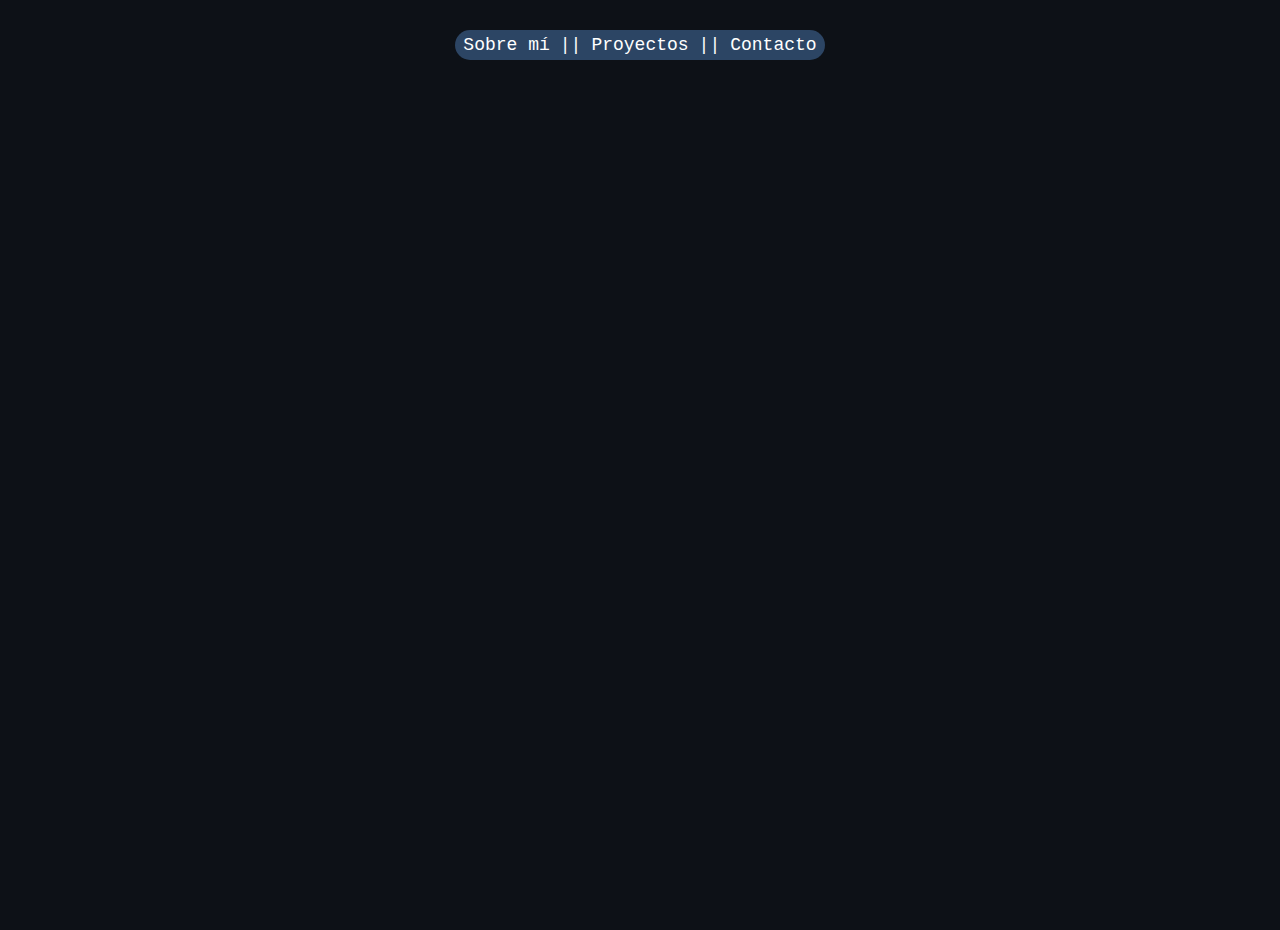
<file: index.html>
<!DOCTYPE html>
<html lang="en">
<head>
    <meta charset="UTF-8">
    <meta name="viewport" content="width=device-width, initial-scale=1.0">
    <title>Mi Cv</title>
    <link rel="stylesheet" href="styles.css">
</head>
      <body>
            <div id="top-menu">
                  <div id="about-me-button">Sobre mí</div>
                  <div>||</div>
                  <div id="projects-button">Proyectos</div>
                  <div>||</div>
                  <div id="contact-button">Contacto</div>
            </div>
            <div id="deck">

            </div>
            <script defer src="cardMediator.js" type="module"></script>
      </body>
</html>
</file>
<file: styles.css>
html, body{
      height: 100%;
      padding: 0px;
      margin: 0px;
      overflow: hidden;
}

body {
      margin-top: 30px;
      display: flex;
      user-select: none;
      background-color: #0d1117;
      justify-content: center;
      font-size: clamp(14px, min(1.5vw, 2vh), 18px);
      font-family: monospace;
}

ul {
      list-style: none;
      margin: 0px;
      padding: 0px;
}

#top-menu{
      font-size: clamp(16px, min(1.5vw, 2vh), 20px);
      display: flex;
      position: fixed;
      text-align: center;
      gap: 10px;
      color: white;
      border-radius: 90px;
      background-color: #2c4564;
      padding: 5px 8px 5px 8px;
}

#deck {
      height: 90%;
      margin-top: 64px;
      position: relative;
      display: flex;
      justify-content: center;
      /* para ordenar las cartas correctamente
      * se altera su z-index, y para asegurarme de que 
      * el elemento Deck nunca bloquea la interacción
      * de las cartas con el mouse hay que editar el 
      * z-index */
      z-index: 10000;
}

.card {
      position: absolute;
      display: flex;
      flex-direction: column;
      align-items: center;
      height: 80%;
      background-color: #131e2c;
      color: #f2f2f2;
      aspect-ratio: 7/11;
      border: #2c4564/*#c8c8e3*/ solid 18px;
      border-radius: 9px;

      transition: transform 0.2s ease, box-shadow 0.2s ease;
}

.card-body {
      display: grid;
      grid-auto-rows: max-content;
      height: 100%;
      margin: 25px;
      gap: 20px;
}

.card-title {
      text-align: center;
      color: #876dc7;
      font-weight: bold;
      font-size: clamp(18px, min(1.8vw, 3.2vh), 31px);
      padding-bottom: 10px;
}

#presentation-images{
      display: flex;
      flex-direction: column;
      align-items: center;
      width: 100%;
      position: relative;
}

#foto-dario{
      width: 100%;
      border-radius: 6px;
      /*
      box-shadow: 12px 12px 12px rgba(0, 7, 19, 0.6)
*/
}

.highlight {
      color: #d38951;
      font-weight: bold;
}

.description{
      border-radius: 6px;
      background-color: #0d1117;
      width: 96%;
      padding: 1% 2% 1% 2%;
      word-break: break-word;
}

#logos{
      position: absolute;
      display: flex;
      top: -5%;
      left: -5%;
      flex-direction: column;
      gap:10px;
}

.logo{
      width: 13%;
      border-radius: 90px;
}

.card:hover {
      box-shadow: 12px 12px 12px 12px rgba(0, 7, 19, 0.6)
}

@media(max-height: 675px){
      .discard-on-mobile{
            display: none;
      }
}
</file>
